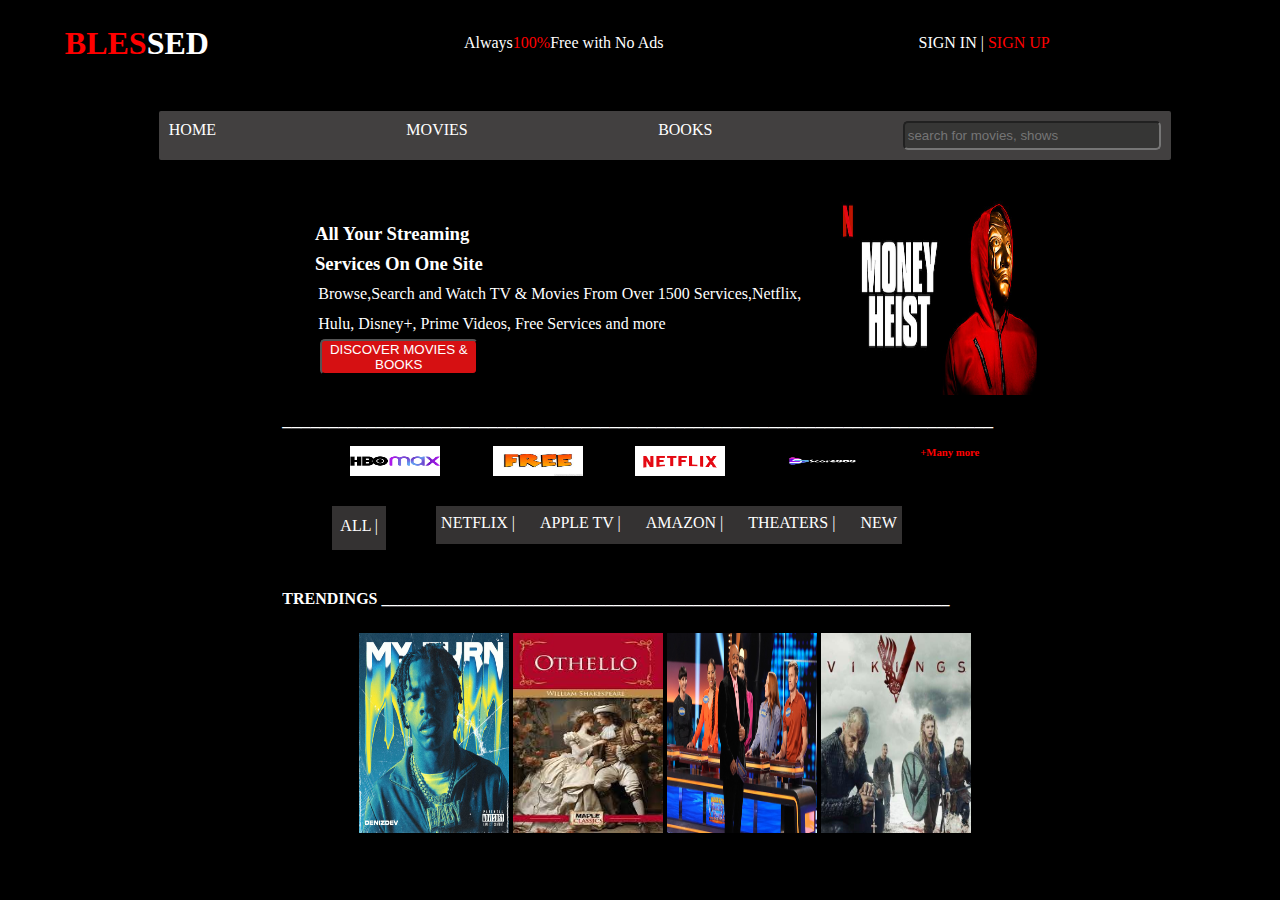
<file: index.html>
<!DOCTYPE html>
<html lang="en">
  <head>
    <meta charset="UTF-8" />
    <meta name="viewport" content="width=device-width, initial-scale=1.0" />
    <title>BLESSED</title>
    <link rel="stylesheet" href="index.css" />
  </head>
  <body>
    <div class="nav">
      <h1><span class="hh">BLES</span>SED</h1>
      <p class="p">Always <span class="i">100% </span>Free with No Ads</p>
      <p>SIGN IN | <span class="si">SIGN UP</span></p>
      <div></div>
    </div>
    <div class="All">
      <ul class="o">
        <li>HOME</li>
        <li><a href="http://127.0.0.1:5500/index2.html"></a>MOVIES</li>
        <li>BOOKS</li>

        <input
          type="text"
          placeholder="search for movies, shows"
          class="search"
        />
      </ul>
      <div class="main">
        <div class="hero">
          <div class="hero_details">
            <h3 id="hero_text">
              All Your Streaming <br />Services On One Site
            </h3>
            <p class="browse">
              Browse,Search and Watch TV & Movies From Over 1500
              Services,Netflix,<br />
              Hulu, Disney+, Prime Videos, Free Services and more
            </p>
            <button id="btn-discover">DISCOVER MOVIES & BOOKS</button>
          </div>

          <div class="imagediv">
            <img
              src="./images/1.1.jpg"
              width="200px"
              height="200px"
              class="img"
            />
          </div>
        </div>
        <h3>
                
          ____________________________________________________________________________
        </h3>

        <div class="pics">
          <img src="./images/1.png" width="90px" height="30px" />
          <img src="./images/2.jpeg" width="90px" height="30px" />
          <img src="./images/3.png" width="90px" height="30px" />
          <img src="./images/4.png" width="90px" height="30px" />

          <h6>+Many more</h6>
        </div>

        <section style="display: flex; margin-bottom: 40px; margin-top: 30px">
          <span
            class="list"
            style="
              background-color: #343232;
              border-style: solid;
              border-color: #343232;
              margin-left: 50px;
              height: 30px;
              padding-top: 8px;
              padding-right: 5px;
              padding-left: 5px;
            "
            >ALL |</span
          >
          <ul
            class="list"
            style="
              display: inline-flex;
              list-style: none;
              justify-content: space-evenly;
              gap: 25px;
              box-sizing: content-box;
              width: fit-content;
              background-color: #343232;
              margin-left: 50px;
              height: 30px;
              padding-top: 8px;
              padding-right: 5px;
              padding-left: 5px;
            "
          >
            <li>NETFLIX |</li>
            <li>APPLE TV |</li>
            <li>AMAZON |</li>
            <li>THEATERS |</li>
            <li>NEW</li>
          </ul>
        </section>
        <h4>
          TRENDINGS
          _______________________________________________________________________
        </h4>
      </div>
      <div class="tr">
        <img src="./images/5.jpg" width="150px" height="200px" />
        <img src="./images/6.jpeg" width="150px" height="200px" />
        <img src="./images/7.jpeg" width="150px" height="200px" />
        <img
          src="./images/8.jpg"
          width="150px"
          height="
            200px"
        />
      </div>
    </div>
  </body>
</html>
</file>
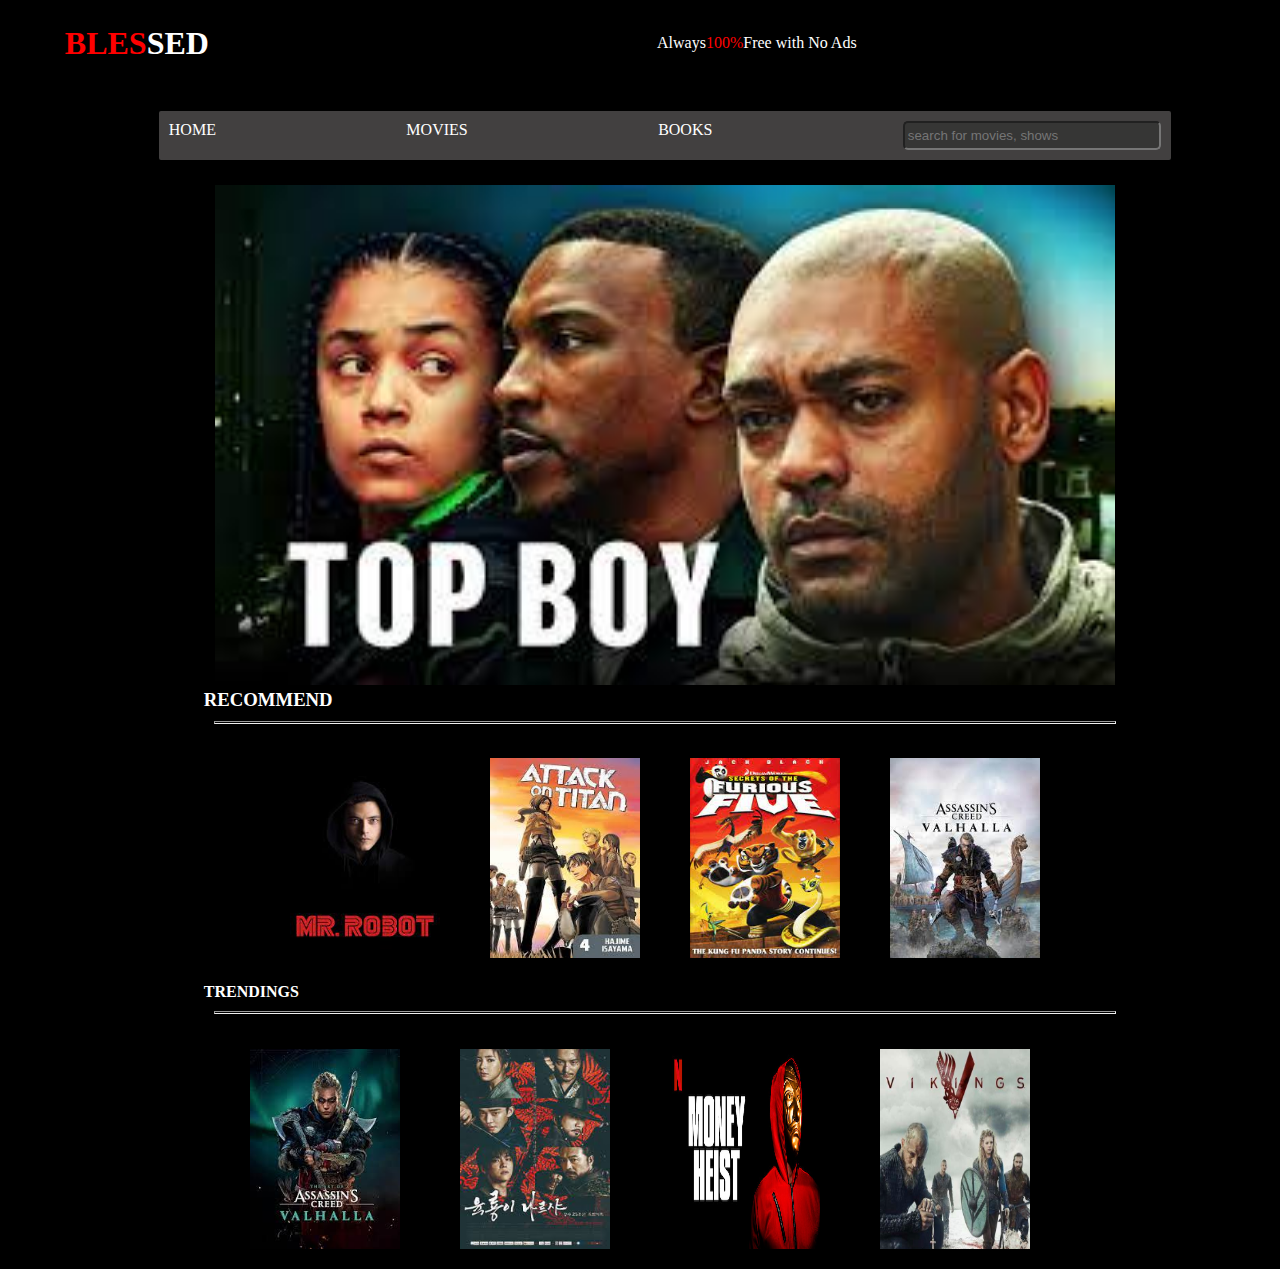
<file: index2.html>
<!DOCTYPE html>
<html lang="en">
<head>
    <meta charset="UTF-8">
    <meta name="viewport" content="width=device-width, initial-scale=1.0">
    <title>Document</title>
    <link rel="stylesheet" href="index2.css">
</head>
<body>
    <div class="nav">
        <h1><span class="hh">BLES</span>SED</h1>
        <p class="p">Always <span class="i">100% </span>Free with No Ads</p>
        
        <div></div>
      </div>
      <div class="All">
        <ul class="o">
          <li>HOME</li>
          <li><a href="http://127.0.0.1:5500/index2.html"></a>MOVIES</li>
          <li>BOOKS</li>
  
          <input
            type="text"
            placeholder="search for movies, shows"
            class="search"
          />
        </ul>
        <div class="main">
        
  
            <div class="imagediv">
              <img
                src="./images/2.1.jpeg"
                width="900px"
                height="500px"
                class="img"
              />
            </div>
          </div>
          <h3>
              
          RECOMMEND <hr>
          </h3>
  
          <div class="pics">
            <img src="./images/1.2.jpeg" width="150px" height="200px" />
            <img src="./images/1.3.jpeg" width="150px" height="200px" />
            <img src="./images/1.4.jpeg" width="150px" height="200px" />
            <img src="./images/12.jpeg" width="150px" height="200px" />
  
          </div>
  
         
            </ul>
          </section>
          <h4>
            TRENDINGS <hr>
         </h4>
        </div>
        <div class="tr">
          <img src="./images/1.6.jpeg" width="150px" height="200px" />
          <img src="./images/1.7.jpeg" width="150px" height="200px" />
          <img src="./images/1.1.jpg" width="150px" height="200px" />
          <img
            src="./images/8.jpg"
            width="150px"
            height="
              200px"
          />
        </div>
      </div>
</body>
</html>
</file>
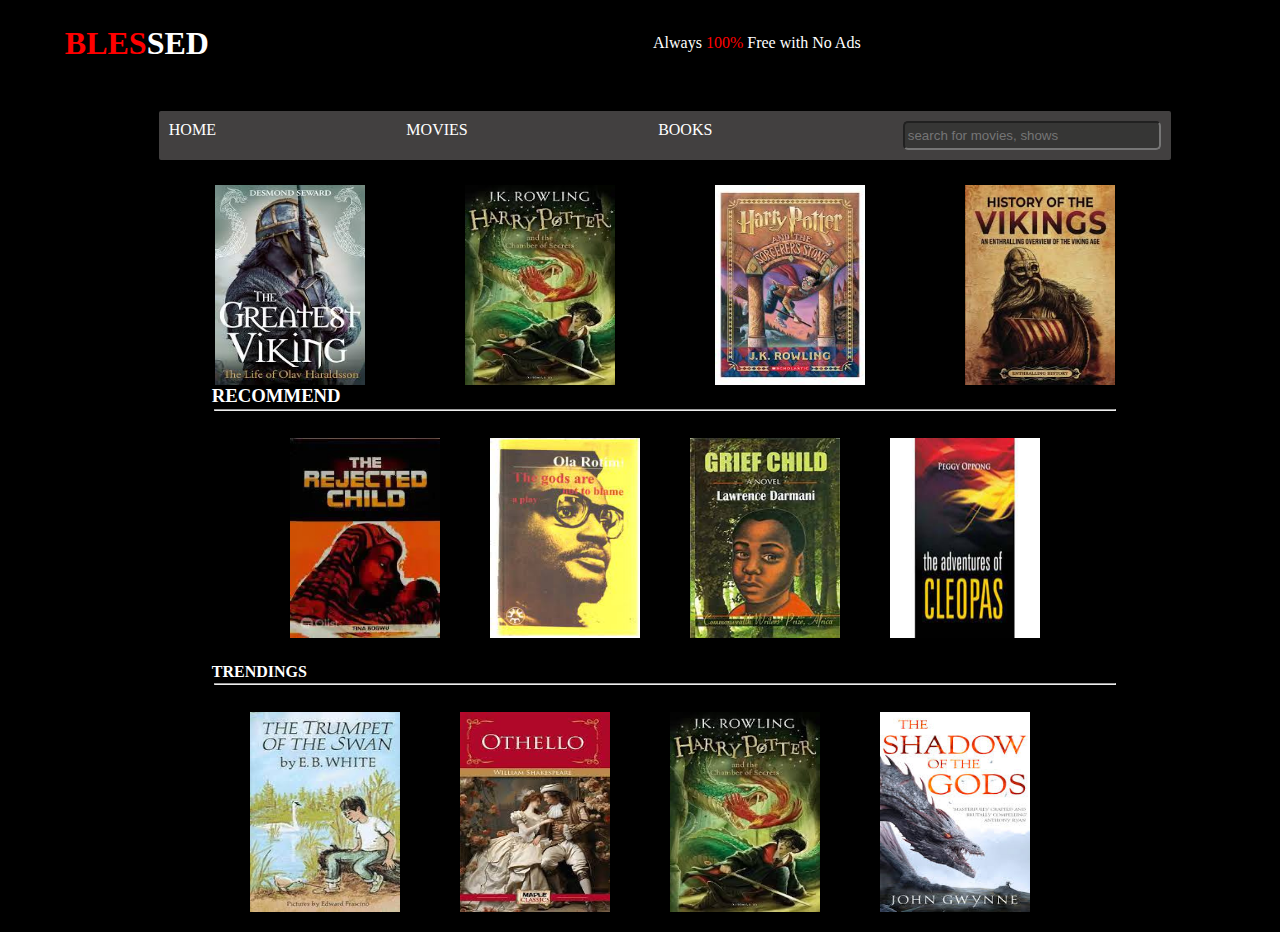
<file: index3.html>
<!DOCTYPE html>
<html lang="en">
<head>
    <meta charset="UTF-8">
    <meta name="viewport" content="width=device-width, initial-scale=1.0">
    <title>Document</title>
    <link rel="stylesheet" href="index3.css">
</head>
<body>
    <div class="nav">
        <h1><span class="hh">BLES</span>SED</h1>
        <p class="p">Always <span class="i">100% </span>Free with No Ads</p>
        
        <div></div>
      </div>
      <div class="All">
        <ul class="o">
          <li>HOME</li>
          <li><a href="http://127.0.0.1:5500/index2.html"></a>MOVIES</li>
          <li>BOOKS</li>
  
          <input
            type="text"
            placeholder="search for movies, shows"
            class="search"
          />
        </ul>
        
        
  
            <div class="imagediv">
              <img
                src="./images/25.jpeg"
                width="150px"
                height="200px"
                class="img"
              />
              <img src="./images/21.jpeg" width="150px" height="200px" />
            <img src="./images/22.jpeg" width="150px" height="200px" />
           
            <img src="./images/24.jpeg" width="150px" height="200px" />
  
            </div>
         
          <h3>
              
          RECOMMEND <hr> 
          </h3>
  
          <div class="pics">
            <img src="./images/2.2.jpeg" width="150px" height="200px"  />
            <img src="./images/2.3.jpeg" width="150px" height="200px" />
            <img src="./images/2.5.jpeg" width="150px" height="200px" />
            <img src="./images/2.6.jpeg" width="150px" height="200px" />
  
          </div>
  
         
            </ul>
          </section>
          <h4>
            TRENDINGS <hr>
           
          </h4>
        </div>
        <div class="tr">
          <img src="./images/3.7.jpeg" width="150px" height="200px" />
          <img src="./images/6.jpeg" width="150px" height="200px" />
          <img src="./images/21.jpeg" width="150px" height="200px" />
          <img
            src="./images/26.jpeg"
            width="150px"
            height="
              200px"
          />
        </div>
      </div>
</body>
</html>
</file>
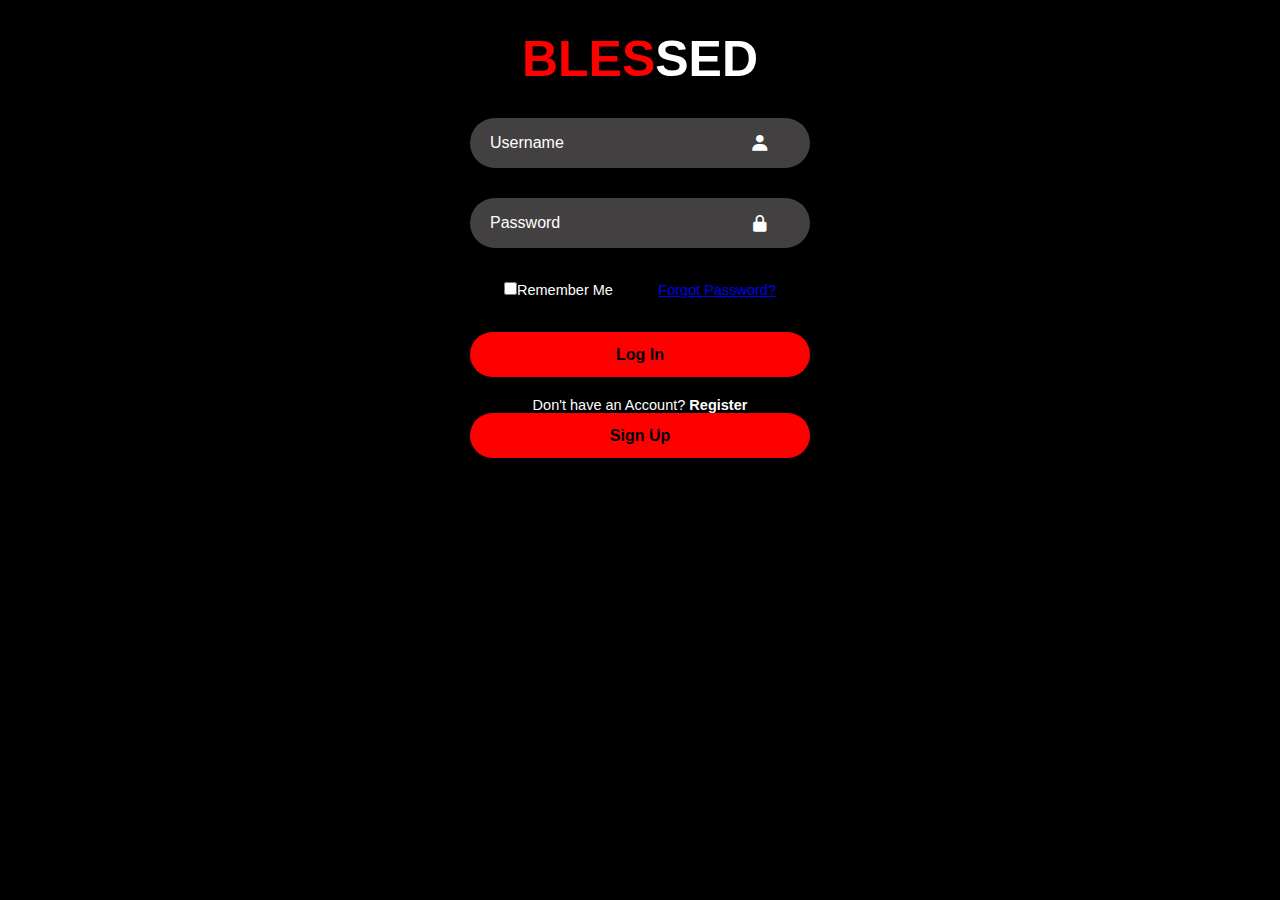
<file: index4.html>
<!DOCTYPE html>
<html lang="en">
<head>
    <meta charset="UTF-8">
    <meta name="viewport" content="width=device-width, initial-scale=1.0">
    <title>Document</title>
    <link rel="stylesheet" href="index4.css">
    <link href='https://unpkg.com/boxicons@2.1.4/css/boxicons.min.css' rel='stylesheet'>
</head>
<body>
   <div class="wrapper">
<form action="">
    <h1> <span id="span">BLES</span>SED</h1>
    <div class="input-box">

        <input type="text" placeholder="Username" required>
        <i class='bx bxs-user'></i>
    </div>
    <div class="input-box">

        <input type="Password" placeholder="Password" required>
        <i class='bx bxs-lock-alt'></i>
    </div>
    <div class="remember-forgot">
        <label><input type="checkbox">Remember Me</label>
        <a href="#">Forgot Password?</a>
        
    </div>
    <button type="submit" class="btn">Log In</button>
    <div class="register-link">
        <p>Don't have an Account? <a href="#">Register</a> <button class="btn">Sign Up</button></p></div>
</form>

   </div>
</body>
</html>
</file>
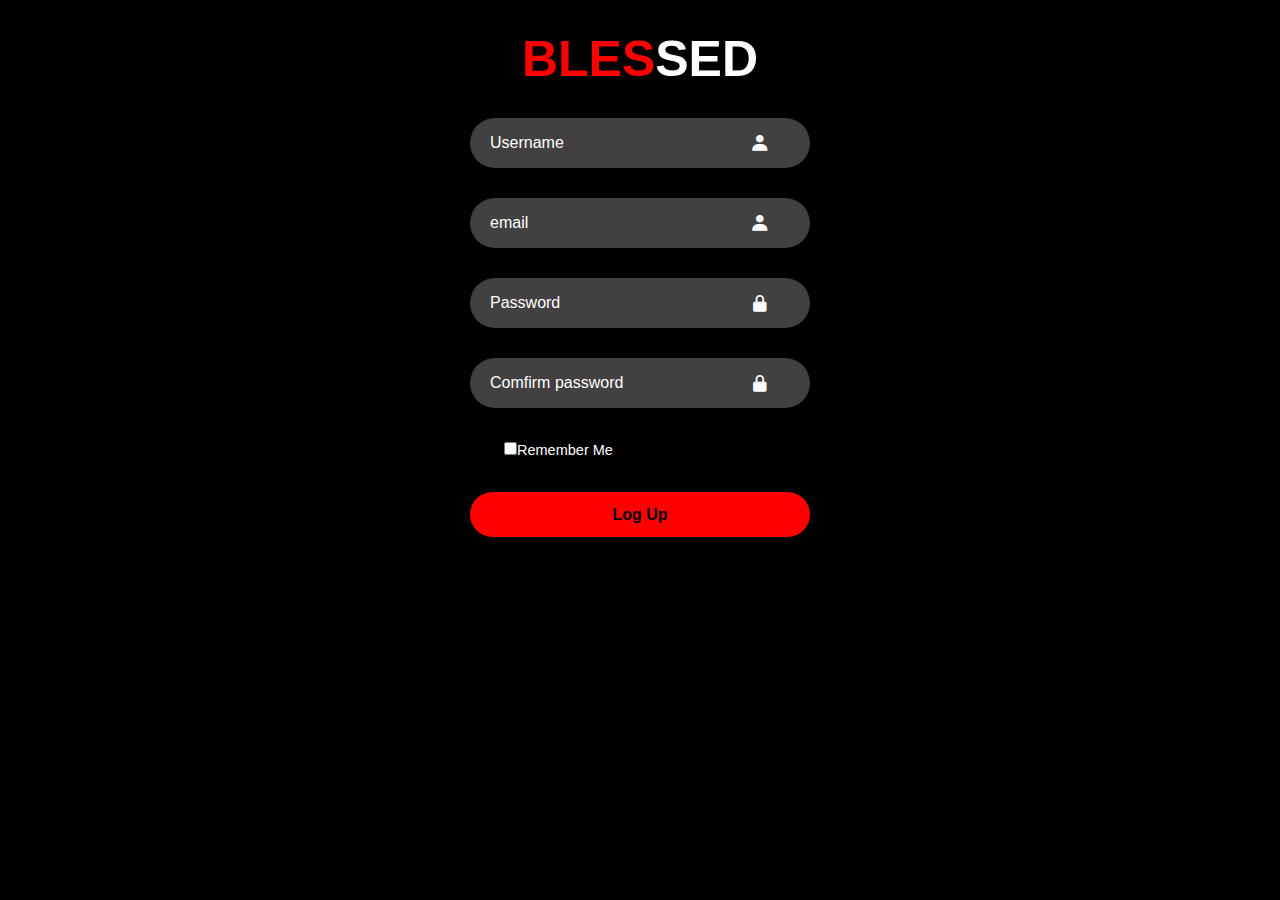
<file: index5.html>
<!DOCTYPE html>
<html lang="en">
<head>
    <meta charset="UTF-8">
    <meta name="viewport" content="width=device-width, initial-scale=1.0">
    <title>Document</title>
    <link rel="stylesheet" href="index5.css">
    <link href='https://unpkg.com/boxicons@2.1.4/css/boxicons.min.css' rel='stylesheet'>
</head>
<body>
   <div class="wrapper">
<form action="">
    <h1> <span id="span">BLES</span>SED</h1>
    <div class="input-box">

        <input type="text" placeholder="Username" required>
        <i class='bx bxs-user'></i>
    </div>
    <div class="input-box">

        <input type="email" placeholder="email" required>
        <i class='bx bxs-user'></i>
    </div>
    <div class="input-box">

        <input type="Password" placeholder="Password" required>
        <i class='bx bxs-lock-alt'></i>
    </div>
   
    <div class="input-box">

        <input type="password" placeholder="Comfirm password" required>
        <i class='bx bxs-lock-alt'></i>
    </div>
    <div class="remember-forgot">
        <label><input type="checkbox">Remember Me</label>
       
        
    </div>
    <button type="submit" class="btn">Log Up</button>
   
</form>

   </div>
</body>
</html>
</file>
<file: index.css>
*{
    margin: 0px;
    padding: 0px;
    box-sizing: content-box;
}



body{
    margin: 20px;
    background-color: black;
    color: white;
}

.nav{
    margin: 2%;
   display: flex;
   width: 100%;
   align-items: center;
   justify-content: space-between;
   padding: 0 20px;
 
}

.si{
    color: red;
}

.i{
    color: red;
}

.o{
    margin: 2%;
    display: flex;
    justify-content: space-between;
    list-style: none;
    padding: 10px 10px;
    background-color: rgb(66, 64, 64);
    width: 80% ;
    border-radius: 2px;
}
.o :hover{
    color: orange;
    transition: 0.5s ease-in-out;
    cursor: pointer;
}
.search{
    color: white;
    width: 25%;
    height: 30%;
    background-color: rgb(54, 54, 53);
    border-radius: 5px;
    padding: 5px 3px;
}

.hh{
    color: red;
}

.All {
    margin: 2%;
    width: 100%;
    display: flex;
   
    flex-direction: column;
    align-items: center;
}

.main {
   
    justify-content: space-between;


}

.hero{
    display: flex;
    justify-content: center;
    align-items: center;
    padding: 10px;
}

.hero_details{ 
    display: flex;
    justify-content: center;
    align-items: center;
    flex-direction: column;
    padding: 10px;
    line-height: 30px;

}

#hero_text{
    margin-right: 322px;
       
}
.browse {
    display: flex;
    text-align: left;
    justify-content: left;
    


}

#btn-discover{
    margin-right: 322px;
    background-color: #D61012;
    color: white;
    width: 30%;
    height: 2rem;
    border-radius: 5px;
    pad: 10px;

}
.img{
    align-items: right;
    align-items: right;
    justify-content: right;
    padding-left: 10px;
        
}

.p{
    display: flex;

}
.pics{
    margin: 2%;
    display: flex;
    justify-content: space-evenly;
    color: red;
    
}
list{
    margin: 2%;
    list-style: none;
    display: flex;
    justify-content: space-evenly;
    color: white;
    background-color: #343232;
    padding: 10px 10px;
    
    
}
.list :hover{
    color: orange;
    cursor: pointer;
    transition: 0.5s ease-in-out;
}

.tr{
    margin: 2%;
    justify-content: space-evenly;
    gap: 5px;
}
</file>
<file: index2.css>
*{
    margin: 0px;
    padding: 0px;
    box-sizing: content-box;
}



body{
    margin: 20px;
    background-color: black;
    color: white;
}

.nav{
    margin: 2%;
   display: flex;
   width: 100%;
   align-items: center;
   justify-content: space-between;
   padding: 0 20px;
 
}

.si{
    color: red;
}

.i{
    color: red;
}

.o{
    margin: 2%;
    display: flex;
    justify-content: space-between;
    list-style: none;
    padding: 10px 10px;
    background-color: rgb(66, 64, 64);
    width: 80% ;
    border-radius: 2px;
}
.o :hover{
    color: orange;
    transition: 0.5s ease-in-out;
    cursor: pointer;
}
.search{
    color: white;
    width: 25%;
    height: 30%;
    background-color: rgb(54, 54, 53);
    border-radius: 5px;
    padding: 5px 3px;
}

.hh{
    color: red;
}

.All {
    margin: 2%;
    width: 100%;
    display: flex;
   
    flex-direction: column;
    align-items: center;
}

.main {
   
    justify-content: space-between;


}


.p{
    display: flex;

}
.pics{
    margin: 2%;
    display: flex;
    justify-content: space-between;
    gap: 50px;
    color: red;
    
}


.tr{
    display: flex;
    justify-content: center;
    gap: 60px;
    

}

hr{
    margin: 10px;
    width: 900px;
    height: 0.5px;
}
</file>
<file: index3.css>
*{
    margin: 0px;
    padding: 0px;
    box-sizing: content-box;
}



body{
    margin: 20px;
    background-color: black;
    color: white;
}

.nav{
    margin: 2%;
   display: flex;
   width: 100%;
   align-items: center;
   justify-content: space-between;
   padding: 0 20px;
 
}

.si{
    color: red;
}

.i{
    color: red;
}

.o{
    margin: 2%;
    display: flex;
    justify-content: space-between;
    list-style: none;
    padding: 10px 10px;
    background-color: rgb(66, 64, 64);
    width: 80% ;
    border-radius: 2px;
}
.o :hover{
    color: orange;
    transition: 0.5s ease-in-out;
    cursor: pointer;
}
.search{
    color: white;
    width: 25%;
    height: 30%;
    background-color: rgb(54, 54, 53);
    border-radius: 5px;
    padding: 5px 3px;
}

.hh{
    color: red;
}

.All {
    margin: 2%;
    width: 100%;
    display: flex;
   
    flex-direction: column;
    align-items: center;
}

ss

.p{
    display: flex;

}
.pics{
    margin: 2%;
    display: flex;
    justify-content: space-between;
    gap: 50px;
    color: red;
    
}
 hr{
    margin: 2px;
    width: 900px ;
height: 0.1px
 }

.tr{
    display: flex;
    justify-content: center;
    gap: 60px;
    

}
.imagediv{
    display: flex;
    justify-content: space-between;
    gap: 100px;
}
</file>
<file: index4.css>
*{
    margin: 0;
    padding: 0px;
    box-sizing: border-box;
    font-family: "Poppons", sans-serif;
}

body{
    display: flex;
    justify-content: center;
    align-items: center;
    min-width: 100vh;
    background-color: black;
    
}

.wrapper{
    width: 420px;
    
    color: #fff;
    border-radius: 12px;
    padding: 30px 40px;
   
}

.wrapper h1{
    font-size: 50px;
    text-align: center;
}

.wrapper .input-box{
    position: relative;
    width: 100%;
    height: 50px;
  
    margin: 30px 0;
    

}
.input-box input{
    width: 100%;
    height: 100%;
    border: none;
    outline: none;
    border: 2px solid black rgba(255,255,255, .2);
    border-radius: 40px;
    font-size: 16px;
    color: white;
    padding: 20px 45px 20px 20px ;
     background-color: rgb(66, 64, 64);
}

.input-box input::placeholder{
    color: white;
    
}
.input-box i{
    position: absolute;
    right: 20px;
    top: 30%;
    transform: translate(-20px);
    font-size: 20px;

}
.wrapper .remember-forgot{
    display: flex;
    justify-content: space-between;
    font-size: 14.5px;
    margin: 34px;

}

.remember-forgot a:hover{
    text-decoration: underline;

}

.wrapper .btn{

  width: 100%;
  height: 45px;
  background-color: red;
  border: none;
  outline: none;
  border-radius: 40px;
  box-shadow: 0 0 10px rgba(0, 0, 0, 0.1);
  cursor: pointer;
  font-size: 16px;
  color: black;
  font-weight: 600;

}
.wrapper .register-link{
    font-size: 14.5px;
    text-align: center;
    margin: 20px 0 15px;

}
.register-link p a{
    color: #fff;
    text-decoration: none;
    font-weight: 600;
    

}

.register-link p a::hover{
    text-decoration: underline;

}
#span{
    color: red;
}
</file>
<file: index5.css>
*{
    margin: 0;
    padding: 0px;
    box-sizing: border-box;
    font-family: "Poppons", sans-serif;
}

body{
    display: flex;
    justify-content: center;
    align-items: center;
    min-width: 100vh;
    background-color: black;
    
}

.wrapper{
    width: 420px;
    
    color: #fff;
    border-radius: 12px;
    padding: 30px 40px;
   
}

.wrapper h1{
    font-size: 50px;
    font-family:Arial, Helvetica, sans-serif ;
    text-align: center;
}

.wrapper .input-box{
    position: relative;
    width: 100%;
    height: 50px;
  
    margin: 30px 0;
    

}
.input-box input{
    width: 100%;
    height: 100%;
    border: none;
    outline: none;
    border: 2px solid black rgba(255,255,255, .2);
    border-radius: 40px;
    font-size: 16px;
    color: white;
    padding: 20px 45px 20px 20px ;
     background-color: rgb(66, 64, 64);
}

.input-box input::placeholder{
    color: white;
    
}
.input-box i{
    position: absolute;
    right: 20px;
    top: 30%;
    transform: translate(-20px);
    font-size: 20px;

}
.wrapper .remember-forgot{
    display: flex;
    justify-content: space-between;
    font-size: 14.5px;
    margin: 34px;

}

.remember-forgot a:hover{
    text-decoration: underline;

}

.wrapper .btn{

  width: 100%;
  height: 45px;
  background-color: red;
  border: none;
  outline: none;
  border-radius: 40px;
  box-shadow: 0 0 10px rgba(0, 0, 0, 0.1);
  cursor: pointer;
  font-size: 16px;
  color: black;
  font-weight: 600;

}
.wrapper .register-link{
    font-size: 14.5px;
    text-align: center;
    margin: 20px 0 15px;

}
.register-link p a{
    color: #fff;
    text-decoration: none;
    font-weight: 600;
    

}

.register-link p a::hover{
    text-decoration: underline;

}
#span{
    color: red;
}
</file>
